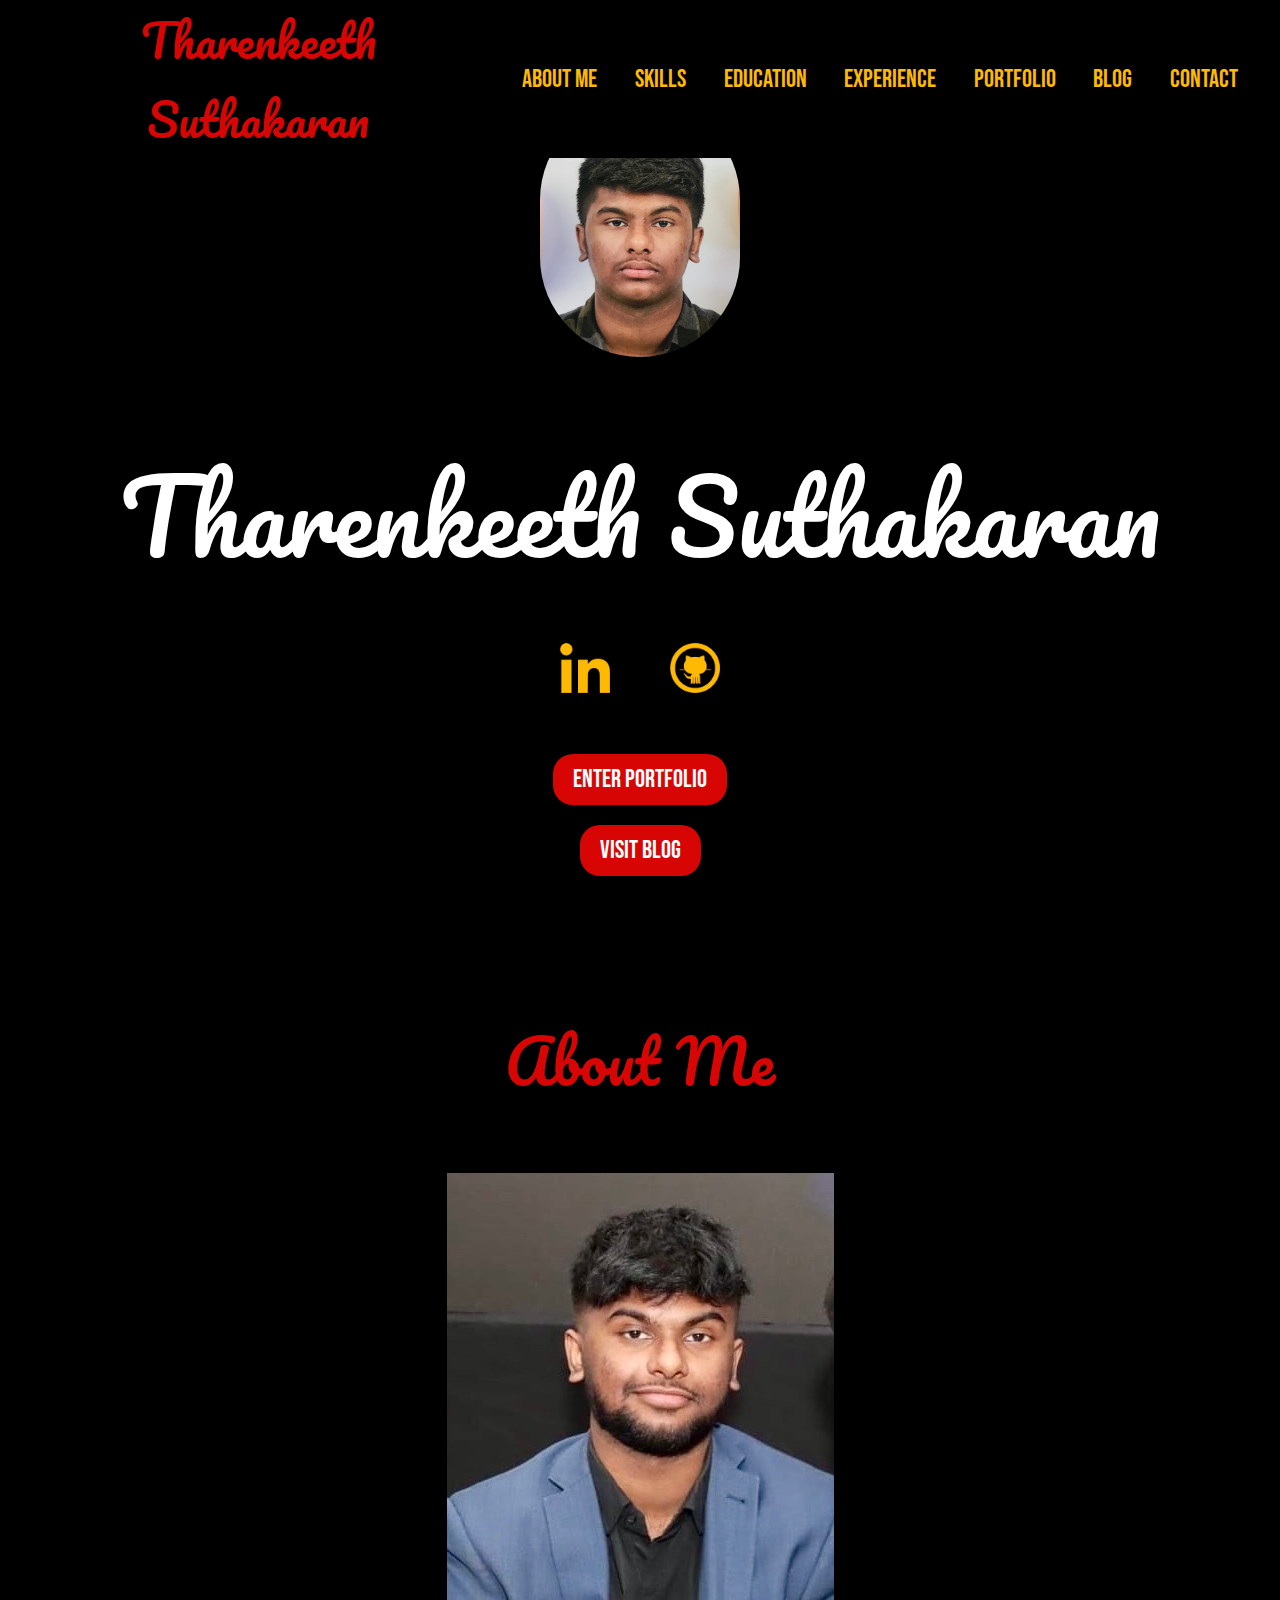
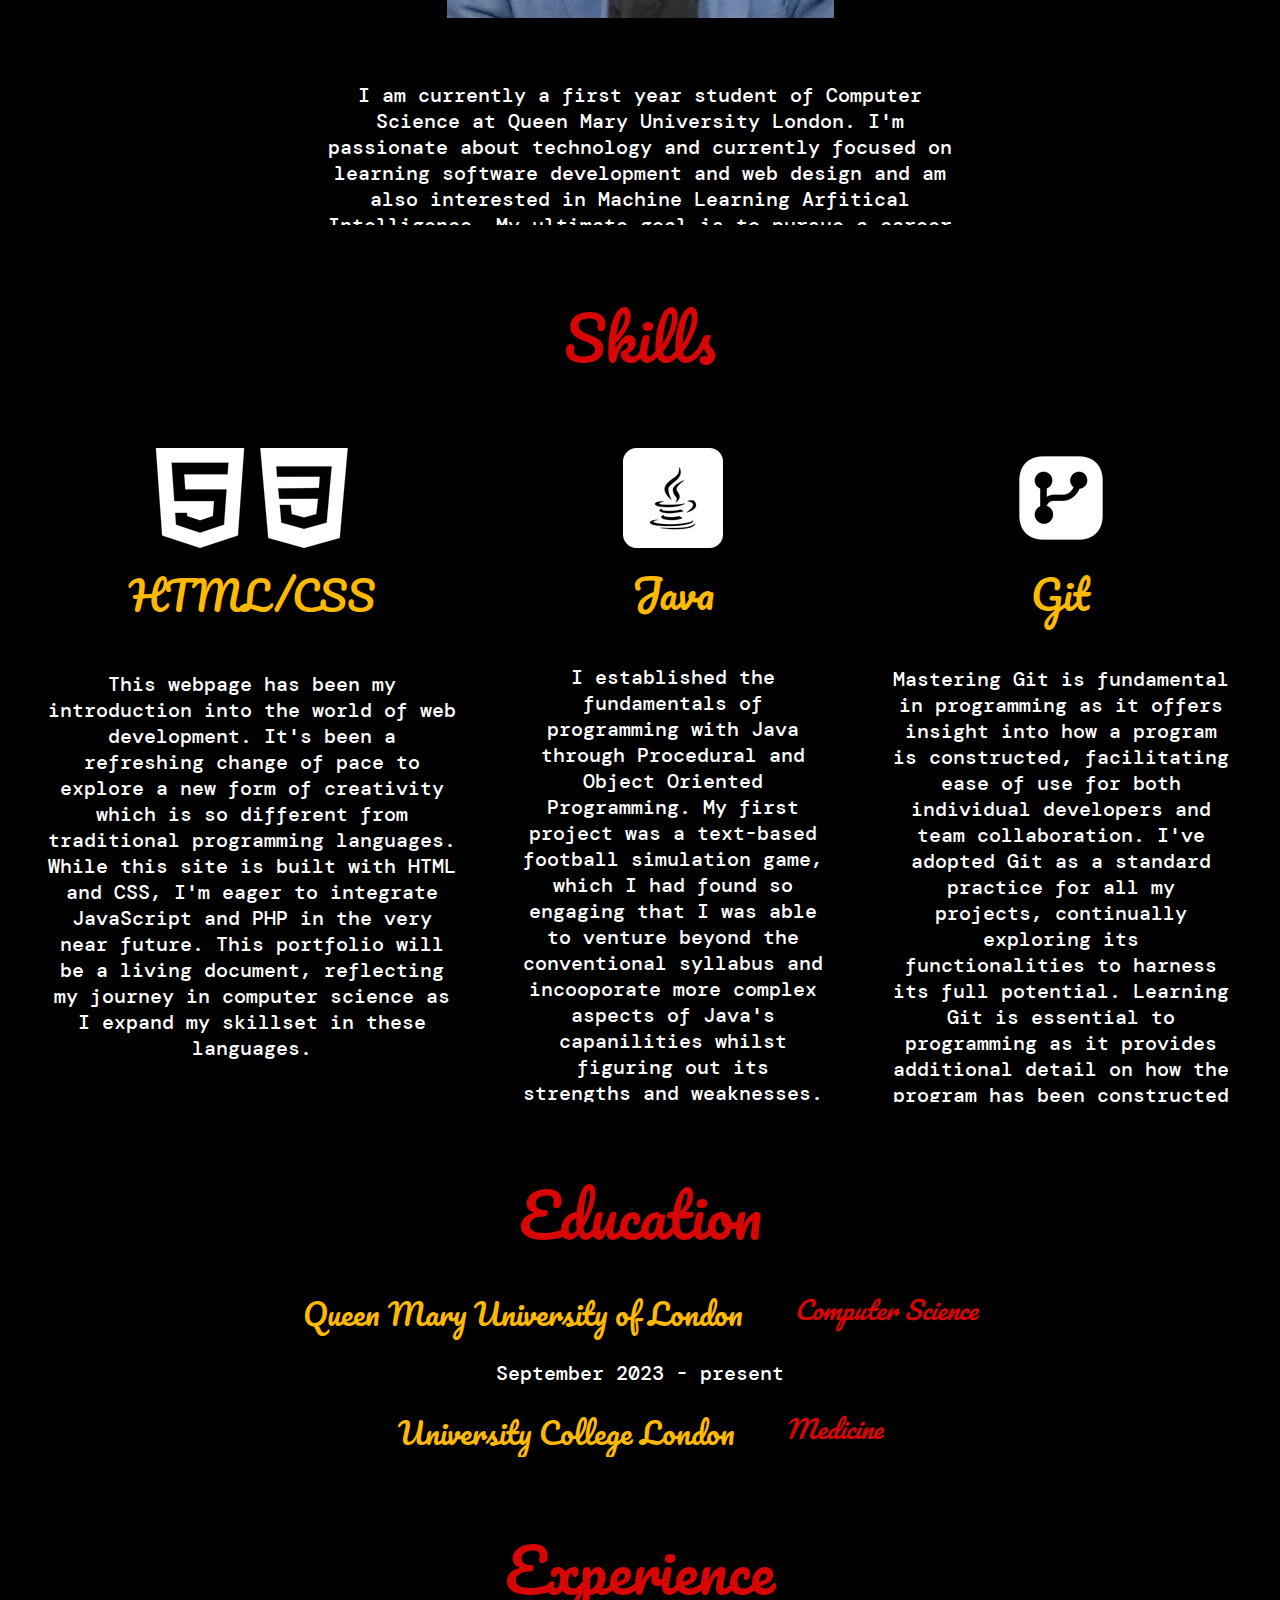
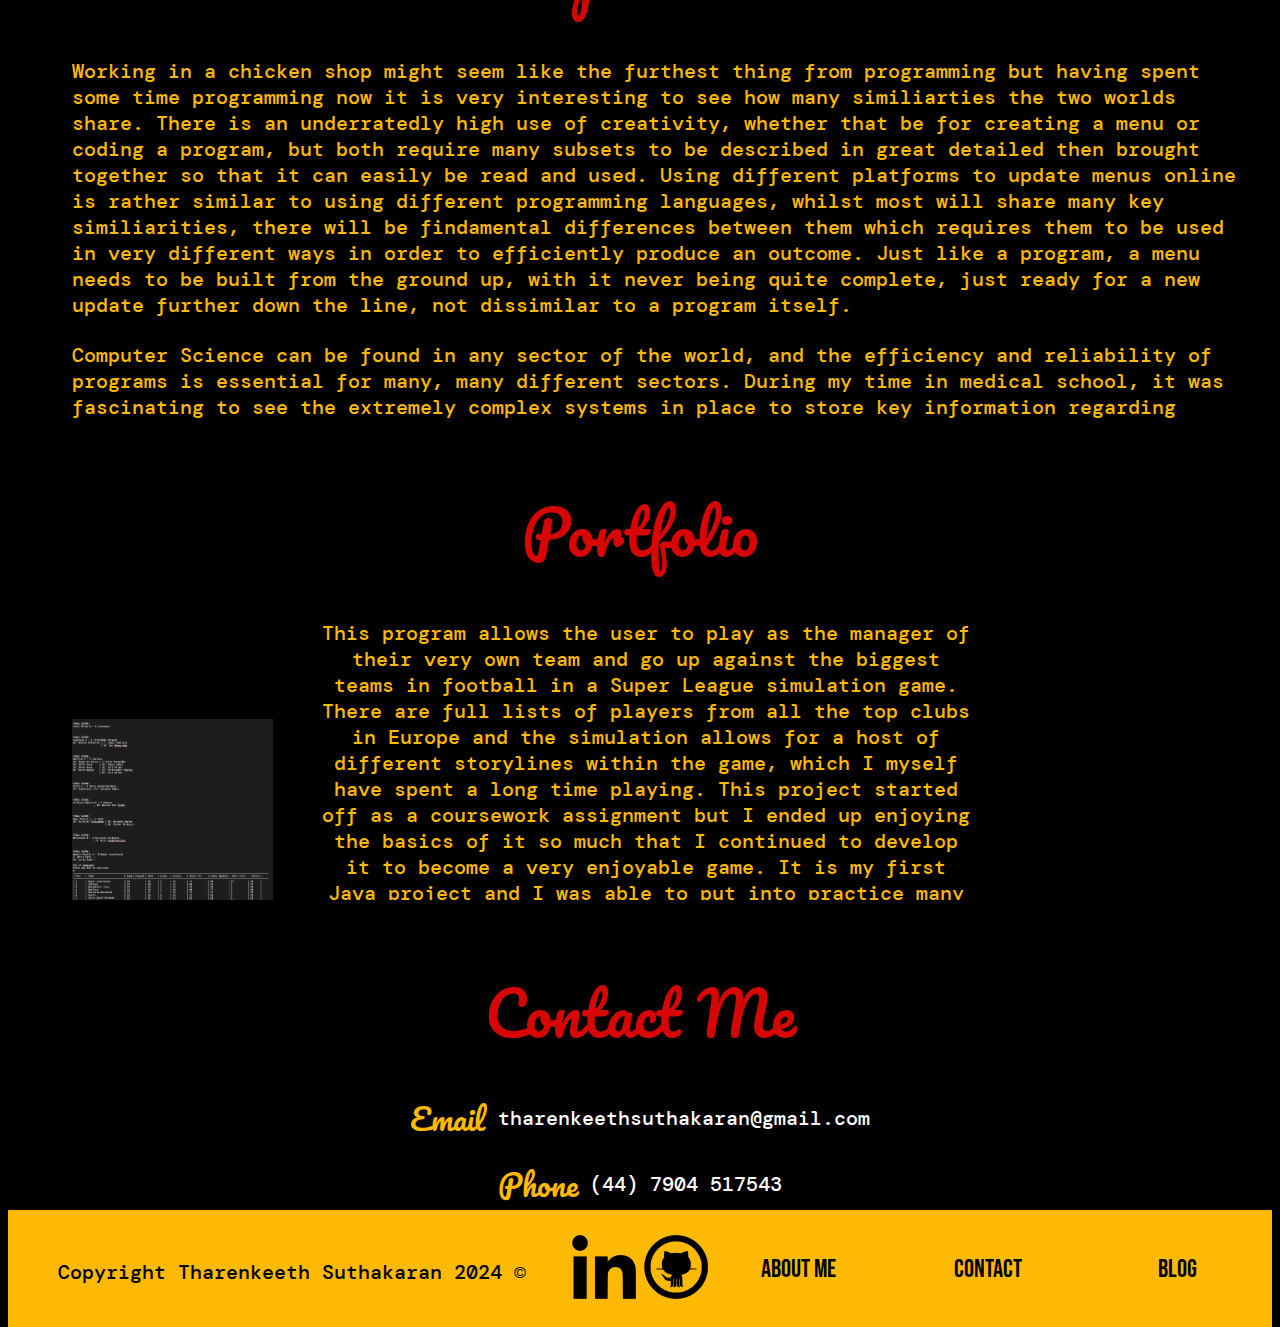
<file: index.html>
<!DOCTYPE html>
<html lang="en">
<head>
    <meta charset="UTF-8">
    <meta name="viewport" content="width=device-width, initial-scale=1.0">
    <title>Portfolio</title>
    <!-- Styles -->
    <link rel="reset" href="css/reset.css">
    <link rel="stylesheet" href="css/index.css">
    <!-- Fonts -->
    <link rel="preconnect" href="https://fonts.googleapis.com">
    <link rel="preconnect" href="https://fonts.gstatic.com" crossorigin>
    <link href="https://fonts.googleapis.com/css2?family=Bebas+Neue&family=DM+Mono:ital,wght@0,300;0,400;0,500;1,300;1,400;1,500&family=Pacifico&display=swap" rel="stylesheet">
</head>
<body>
    <header>
        <div id="navbar">
            <div id="header_name">
                <a href="#homepage"><h2>Tharenkeeth Suthakaran</h2></a>
            </div>
            <nav id="header_nav">
                <ul id="navbar_items">
                    <li><a href="#about_me">About Me</a></li>
                    <li><a href="#skills">Skills</a></li>
                    <li><a href="#education">Education</a></li>
                    <li><a href="#experience">Experience</a></li>
                    <li><a href="#portfolio">Portfolio</a></li>
                    <li><a href="blog.html">Blog</a></li>
                    <li><a href="#contact">Contact</a></li>
                </ul>
            </nav>
        </div>
    </header>
    <main>
        <article>
            <section id="home">
                <figure id="homepage">
                    <div id="main_photo">
                        <img src="images/keeth.jpeg" alt="Tharenkeeth Suthakaran">
                    </div>
                    <figcaption>
                        <h1>Tharenkeeth Suthakaran</h1>
                        <div class="socials">
                            <a href="https://linkedin.com/in/tharenkeeth-suthakaran-9981862a5"><img src="images/linkedin-yellow.png" alt="LinkedIn"></a>
                            <a href="https://github.com/tsuthakaran"><img src="images/github-yellow.png" alt="GitHub"></a>
                        </div>
                        <a id="enter_button" href="#pages">Enter Portfolio</a>
                        <a id="enter_button" href="blog.html">Visit Blog</a>
                    </figcaption>
                </figure>
            </section>
        </article>
        <article id="pages">
            <section id="about_me" class="page">
                <h3>About Me</h3>
                <div class="section_container">
                    <div id="about_me_photo">
                        <img src="images/keeth2.jpg" alt="Tharenkeeth Suthakaran">
                    </div>
                    <div id="about_me_text">
                        <p>I am currently a first year student of Computer Science at Queen Mary University London. I'm passionate about technology and currently focused on learning software development and web design and am also interested in Machine Learning Arfitical Intelligence. My ultimate goal is to pursue a career in the software industry, where I can apply my skills to contribute to innovative projects.</p>
                    </div>
                </div>
            </section>
            <section id="skills" class="page">
                <h3>Skills</h3>
                <div class="section_container">
                    <div>
                        <figure class="language_icon">
                            <img src="images/html.png" alt="HTML">
                            <img src="images/css.png" alt="CSS">
                            <figcaption>HTML/CSS</figcaption>
                        </figure>
                        <p class="language_description">
                            This webpage has been my introduction into the world of web development.  It's been a refreshing change of pace to explore a new form of creativity which is so different from traditional programming languages.  While this site is built with HTML and CSS, I'm eager to integrate JavaScript and PHP in the very near future.  This portfolio will be a living document, reflecting my journey in computer science as I expand my skillset in these languages.
                        </p>
                    </div>
                    <div>
                        <figure class="language_icon">
                            <img src="images/java.png" alt="Java">
                            <figcaption>Java</figcaption>
                        </figure>
                        <p class="language_description">
                            I established the fundamentals of programming with Java through Procedural and Object Oriented Programming. My first project was a text-based football simulation game, which I had found so engaging that I was able to venture beyond the conventional syllabus and incooporate more complex aspects of Java's capanilities whilst figuring out its strengths and weaknesses. With it being my first project without the use of any walkthrough materials, I was able to explore of the plethora of resources and was initiated to many programming communities online which I am excited to be a part of. I am currently working on a Horse Racing simulator using Java which, along with the football simluator can be viewed on by GitHub.
                        </p>
                    </div>
                    <div>
                        <figure class="language_icon">
                            <img src="images/git.png" alt="Git">
                            <figcaption>Git</figcaption>
                        </figure>
                        <p class="language_description">
                            Mastering Git is fundamental in programming as it offers insight into how a program is constructed, facilitating ease of use for both individual developers and team collaboration. I've adopted Git as a standard practice for all my projects, continually exploring its functionalities to harness its full potential. Learning Git is essential to programming as it provides additional detail on how the program has been constructed which makes it easier to use either by yourself or by members of a team in the future. I have gotten into the habit of using Git for all my main projects and am still learning about the possibilities that Git provides while using it. 
                        </p>
                    </div>
                </div>
            </section>
            <section id="education" class="page">
                <h3>Education</h3>
                <div class="section_container">
                    <div class="university">
                        <div class="course">
                            <h4>Queen Mary University of London</h5>
                            <h5>Computer Science</h5>
                        </div>
                        <div class="studied">
                            <p>September 2023 - present</p>
                        </div>
                    </div>
                    <div class="university">
                        <div class="course">
                            <h4>University College London</h5>
                            <h5>Medicine</h5>
                        </div>
                        <div class="studied">
                            <p>September 2020 - September 2022</p>
                        </div>
                    </div>
                </div>
            </section>
            <section id="experience" class="page">
                <h3>Experience</h3>
                <div class="section_container">
                    <ul>
                        <li class="experience_description">Working in a chicken shop might seem like the furthest thing from programming but having spent some time programming now it is very interesting to see how many similiarties the two worlds share. There is an underratedly high use of creativity, whether that be for creating a menu or coding a program, but both require many subsets to be described in great detailed then brought together so that it can easily be read and used. Using different platforms to update menus online is rather similar to using different programming languages, whilst most will share many key similiarities, there will be findamental differences between them which requires them to be used in very different ways in order to efficiently produce an outcome. Just like a program, a menu needs to be built from the ground up, with it never being quite complete, just ready for a new update further down the line, not dissimilar to a program itself. </li>
                        <li class="experience_description">Computer Science can be found in any sector of the world, and the efficiency and reliability of programs is essential for many, many different sectors. During my time in medical school, it was fascinating to see the extremely complex systems in place to store key information regarding patients and their treatment, as well as how it must not only be shared among different healthcare professionals with ease, but also must be secure in order to ensure that confidentiality rules were met. The different systems needed to be used by a range of different people, of all backgrounds and ages, meaning that it was essential for them to be accessible to all, and seeing the intricate ways of how this was accomplished, along with the amount of help it was able to provide staff and patients, showed me how a successful product needs to be designed, which is integral to the practice of Computer Science. </li>
                    </ul>
                </div>
            </section>
            <section id="portfolio" class="page">
                <h3>Portfolio</h3>
                <figure class="project">
                    <img src="images/fantasyfootball.png">
                    <figcaption>This program allows the user to play as the manager of their very own team and go up against the biggest teams in football in a Super League simulation game. There are full lists of players from all the top clubs in Europe and the simulation allows for a host of different storylines within the game, which I myself have spent a long time playing. This project started off as a coursework assignment but I ended up enjoying the basics of it so much that I continued to develop it to become a very enjoyable game. It is my first Java project and I was able to put into practice many of the core principles of Procedural Programing. <a id="enter_button" href="https://github.com/tsuthakaran/FANTASYFOOTBALL">View Project</a></figcaption>
                </figure>
            </section>
            <section id="contact" class="page">
                <h3>Contact Me</h3>
                <div class="section_container">
                        <div class="contact_details">
                            <h4>Email</h4><p>tharenkeethsuthakaran@gmail.com<p>
                        </div>
                        <div class="contact_details"> 
                            <h4>Phone</h4><p>(44) 7904 517543<p>
                        </div>
                </div>
            </section>
        </article>
    </main>
    <footer>
        <div id="footer_container">
            <div>
                <p>Copyright Tharenkeeth Suthakaran 2024 ©</p>
            </div>
            <aside id="footer_external_links">
                <a href="https://linkedin.com/in/tharenkeeth-suthakaran-9981862a5"><img src="images/linkedin-black.png" alt="LinkedIn"></a>
                <a href="https://github.com/tsuthakaran"><img src="images/github-black.png" alt="GitHub"></a>
            </aside>
            <div id="footer_links">
                    <div>
                        <a href="#about_me">About Me</a>
                    </div>
                    <div>
                            <a href="#contact">Contact</a>
                    </div>
                    <div>
                        <a href="#blog">Blog</a>
                    </div>
            </div>
        </div>
    </footer>
</body>

<!-- 
    Make sure all links work
    Make sure the POST stuff is linked to the correct place
    Try and see if the sections can be made into different grid/flex
    Check with the markscheme that all is ticked off
-->
</file>
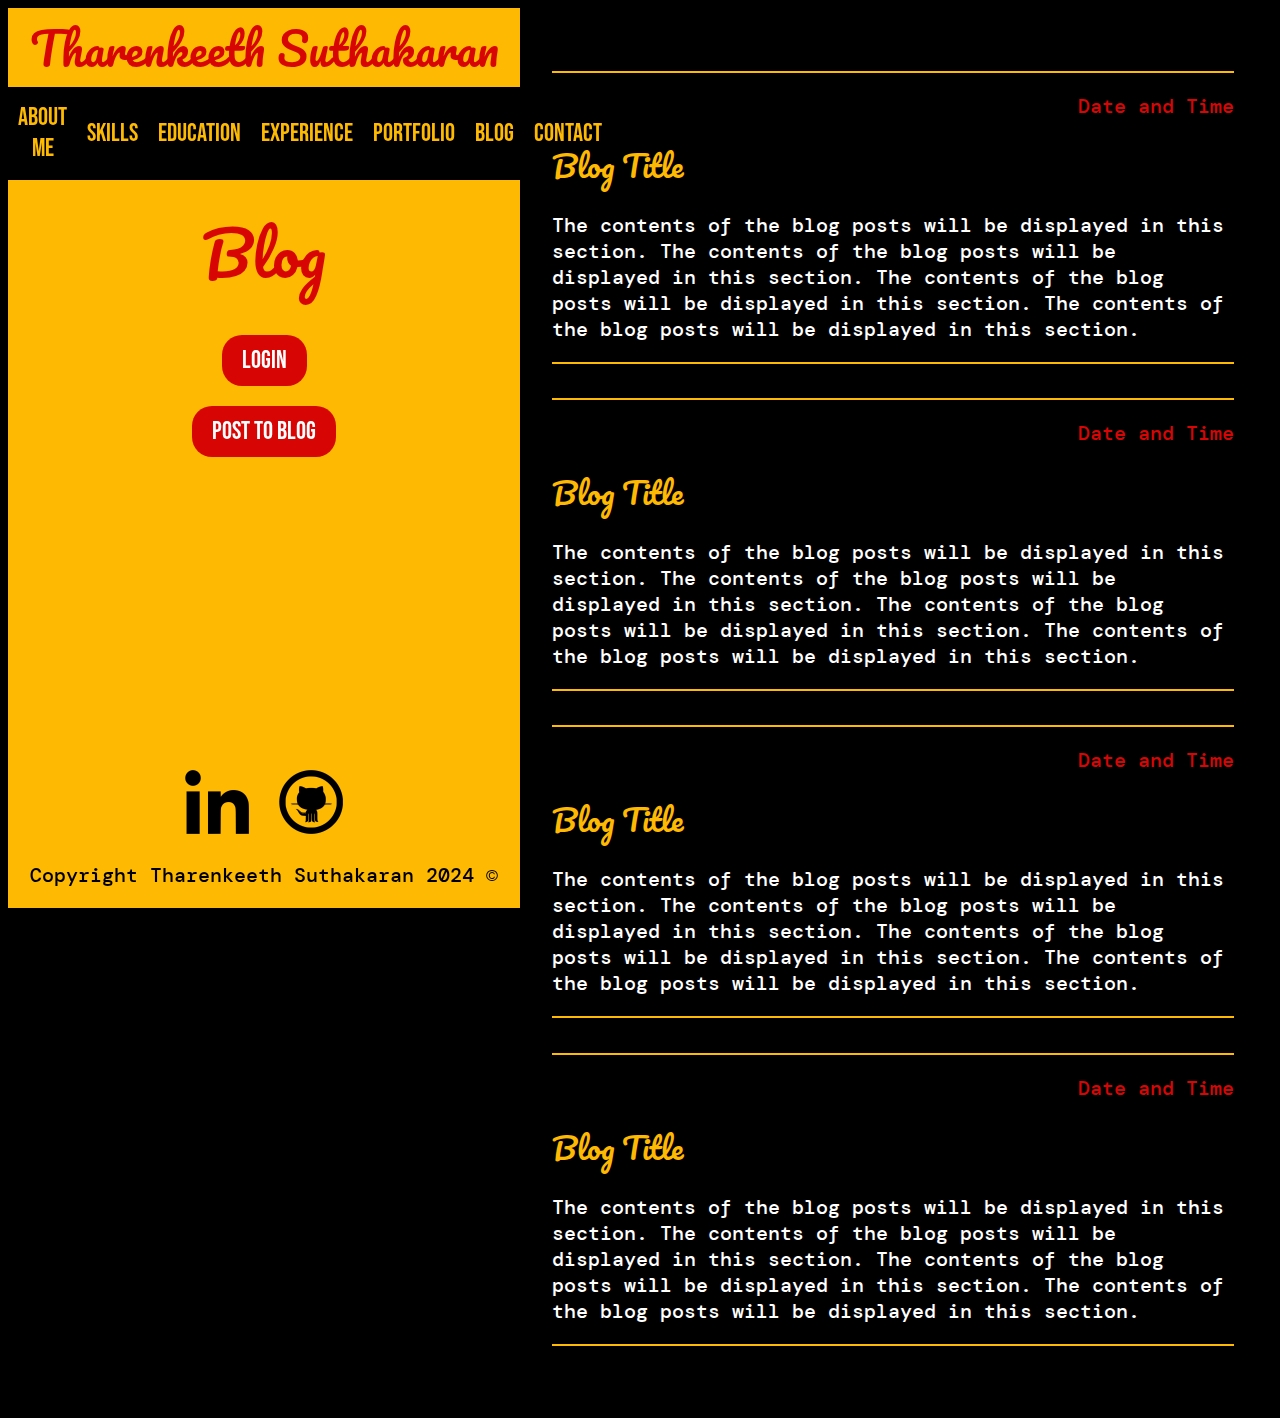
<file: blog.html>
<!DOCTYPE html>
<html lang="en">
<head>
    <meta charset="UTF-8">
    <meta name="viewport" content="width=device-width, initial-scale=1.0">
    <title>Portfolio</title>
    <!-- Styles -->
    <link rel="reset" href="css/reset.css">
    <link rel="stylesheet" href="css/index.css">
    <link rel="stylesheet" href="css/blog.css">
    <!-- Fonts -->
    <link rel="preconnect" href="https://fonts.googleapis.com">
    <link rel="preconnect" href="https://fonts.gstatic.com" crossorigin>
    <link href="https://fonts.googleapis.com/css2?family=Bebas+Neue&family=DM+Mono:ital,wght@0,300;0,400;0,500;1,300;1,400;1,500&family=Pacifico&display=swap" rel="stylesheet">
</head>
<body>
    <header id="sidebar">
        <div id="logo">
            <a href="index.html#homepage"><h2>Tharenkeeth Suthakaran</h2></a>
        </div>
        <nav id="header_nav">
            <ul id="navbar_items">
                <li><a href="index.html#about_me">About Me</a></li>
                <li><a href="index.html#skills">Skills</a></li>
                <li><a href="index.html#education">Education</a></li>
                <li><a href="index.html#experience">Experience</a></li>
                <li><a href="index.html#portfolio">Portfolio</a></li>
                <li><a href="blog.html">Blog</a></li>
                <li><a href="index.html#contact">Contact</a></li>
            </ul>
        </nav>
        <div id="blogbar">
            <h3>Blog</h3>
            <div id="buttons">
                <a id="enter_button" href="login.html">Login</a>
                <a id="enter_button" href="post.html">Post to Blog</a>
            </div>
            <div id="footer">
                <div id="footer_links">
                    <a href="https://linkedin.com/in/tharenkeeth-suthakaran-9981862a5"><img src="images/linkedin-black.png" alt="LinkedIn"></a>
                    <a href="https://github.com/tsuthakaran"><img src="images/github-black.png" alt="GitHub"></a>
                </div>
                <div id="copyright">
                    <p>Copyright Tharenkeeth Suthakaran 2024 ©</p>
                </div>
            </div>
        </div>
    </header>
    <main id="blog_container">
        <div>
            <div class="blog_post" >
                <p class="time">Date and Time</p>
                <h4>Blog Title</h4>
                <p>The contents of the blog posts will be displayed in this section. The contents of the blog posts will be displayed in this section. The contents of the blog posts will be displayed in this section. The contents of the blog posts will be displayed in this section.</p>
            </div>
            <div class="blog_post">
                <p class="time">Date and Time</p>
                <h4>Blog Title</h4>
                <p>The contents of the blog posts will be displayed in this section. The contents of the blog posts will be displayed in this section. The contents of the blog posts will be displayed in this section. The contents of the blog posts will be displayed in this section.</p>
            </div>
            <div class="blog_post" >
                <p class="time">Date and Time</p>
                <h4>Blog Title</h4>
                <p>The contents of the blog posts will be displayed in this section. The contents of the blog posts will be displayed in this section. The contents of the blog posts will be displayed in this section. The contents of the blog posts will be displayed in this section.</p>
            </div>
            <div class="blog_post" >
                <p class="time">Date and Time</p>
                <h4>Blog Title</h4>
                <p>The contents of the blog posts will be displayed in this section. The contents of the blog posts will be displayed in this section. The contents of the blog posts will be displayed in this section. The contents of the blog posts will be displayed in this section.</p>
            </div>
        </div>
    </main>
</body>
</file>
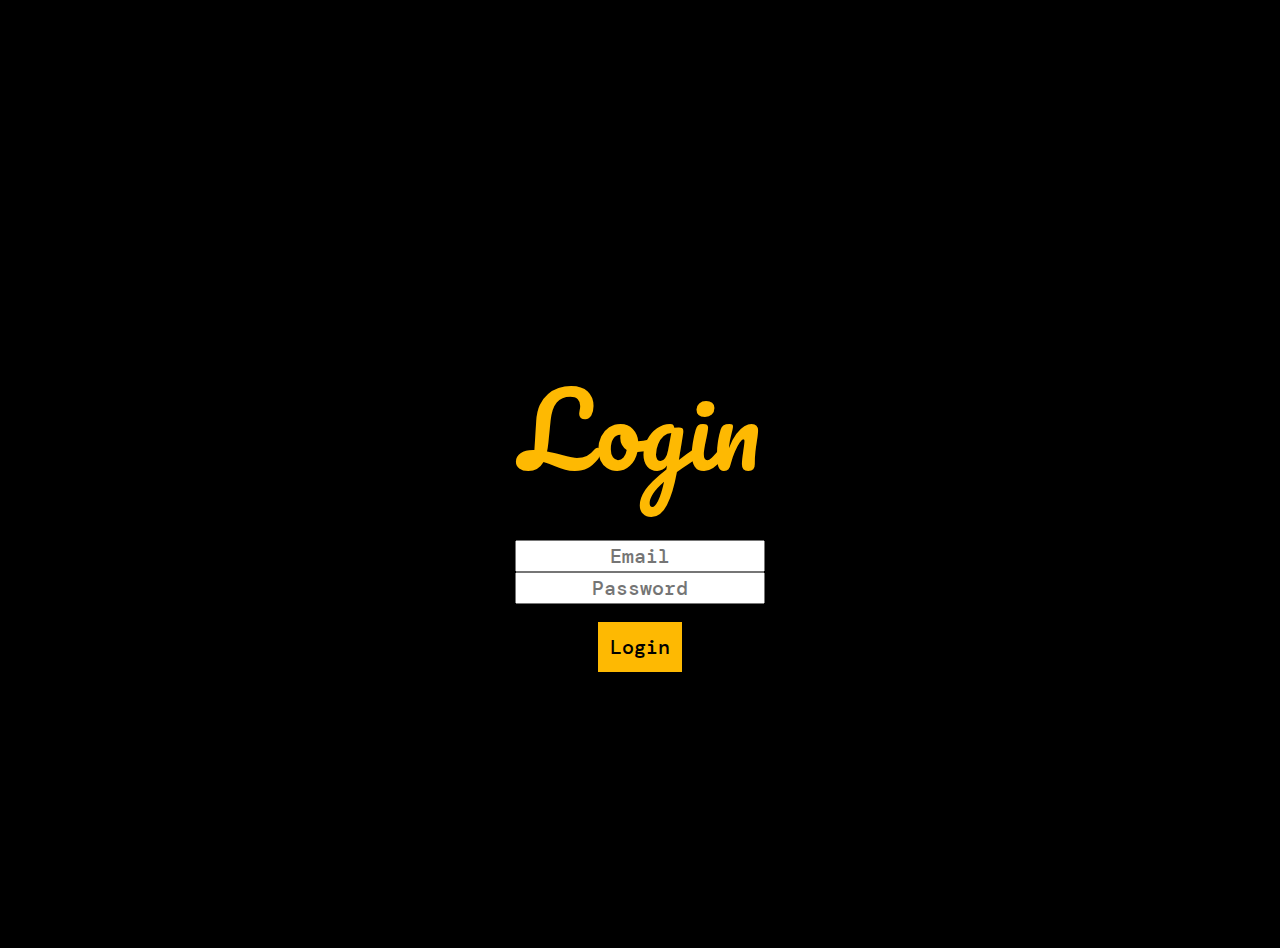
<file: login.html>
<!DOCTYPE html>
<html lang="en">
<head>
    <meta charset="UTF-8">
    <meta name="viewport" content="width=device-width, initial-scale=1.0">
    <title>Portfolio</title>
    <!-- Styles -->
    <link rel="reset" href="css/reset.css">
    <link rel="stylesheet" href="css/index.css">
    <link rel="stylesheet" href="css/login.css">
    <!-- Fonts -->
    <link rel="preconnect" href="https://fonts.googleapis.com">
    <link rel="preconnect" href="https://fonts.gstatic.com" crossorigin>
    <link href="https://fonts.googleapis.com/css2?family=Bebas+Neue&family=DM+Mono:ital,wght@0,300;0,400;0,500;1,300;1,400;1,500&family=Pacifico&display=swap" rel="stylesheet">
</head>
<body>
    <main>
        <div id="login_container">
            <div id="title">
                <h1>Login</h1>
            </div>
            <div>
                <form method="post">  
                    <div id="details">
                        <input type="email" id="username" name="username" placeholder="Email" required>
                        <input type="password" id="password" name="password" placeholder="Password" required>
                    </div>
                    <div id="button">
                        <button type="submit">Login</button>
                    </div>
                </form>
            </div>
        </div>
    </main>
</body>
</file>
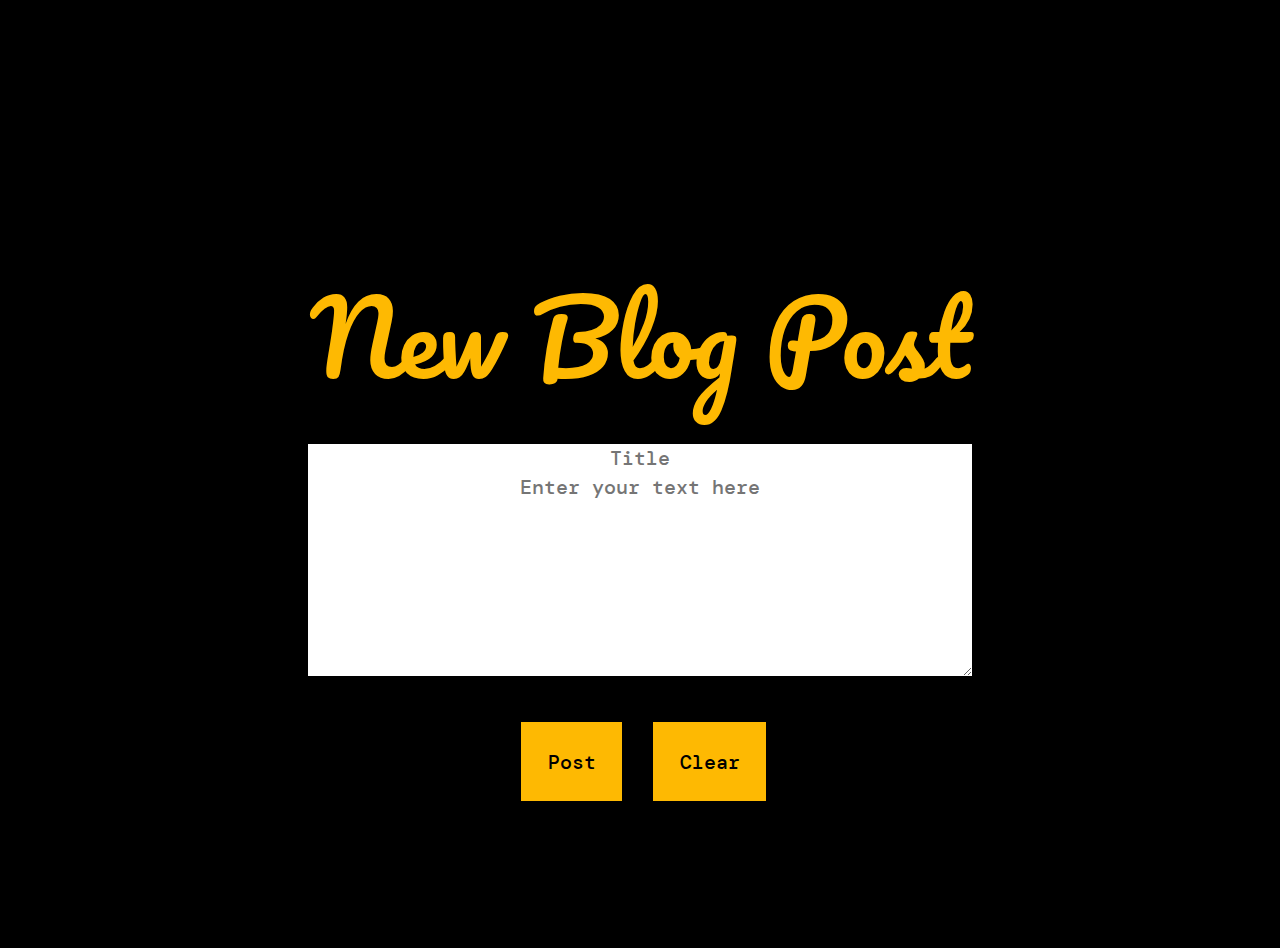
<file: post.html>
<!DOCTYPE html>
<html lang="en">
<head>
    <meta charset="UTF-8">
    <meta name="viewport" content="width=device-width, initial-scale=1.0">
    <title>Portfolio</title>
    <!-- Styles -->
    <link rel="reset" href="css/reset.css">
    <link rel="stylesheet" href="css/index.css">
    <link rel="stylesheet" href="css/post.css">
    <!-- Fonts -->
    <link rel="preconnect" href="https://fonts.googleapis.com">
    <link rel="preconnect" href="https://fonts.gstatic.com" crossorigin>
    <link href="https://fonts.googleapis.com/css2?family=Bebas+Neue&family=DM+Mono:ital,wght@0,300;0,400;0,500;1,300;1,400;1,500&family=Pacifico&display=swap" rel="stylesheet">
</head>
<body>
    <main>
        <div id="login_container">
            <div id="title">
                <h1>New Blog Post</h1>
            </div>
            <div>
                <form method="post">  
                    <div id="blog_entry">
                        <input type="text" id="blog_title" name="blog_title" placeholder="Title" required>
                        <textarea id="blog_content" name="blog_content" placeholder="Enter your text here" required></textarea>
                    </div>
                    <div id="button_row">
                        <div class="button">
                            <button type="submit">Post</button>
                        </div>
                        <div class="button">
                            <button type="reset">Clear</button>
                        </div>
                    </div>
                </form>
            </div>
        </div>
    </main>
</body>
</file>
<file: css/index.css>
body {
    background-color: black;
    color: var(--title-color);
    margin-bottom: 0;
}

:root {
    --primary-color: #d80505;
    --secondary-color: #feb902; 
    --background-color: #000000; 
    --title-color: #ffffff;  
}

img {    
    max-width: 200px;
    height: auto;
}

a {
    text-decoration: none;
}

h1 {
    font-family: "Pacifico", cursive;
    font-weight: 400;
    font-style: normal;
    font-size: 100px;
    color: var(--title-color);
    margin-bottom: 20px;
}

h2 {
    font-family: "Pacifico", cursive;
    font-weight: 400;
    font-style: normal;
    font-size: 45px;
    margin: 0;
    color: var(--primary-color);
}

h3 {
    text-align: center;
    background-color: black;
    padding: 20px;
    color: var(--primary-color);
    font-family: "Pacifico", cursive;
    font-weight: 400;
    font-style: normal;
    font-size: 60px;
    margin: 0;
    border: 0;
}

h4 {
    font-family: "Pacifico", cursive;
    font-weight: 400;
    font-style: normal;
    font-size: 30px;
    color: var(--secondary-color);
    margin: 0;
    padding: 2%;
}

h5 {
    font-family: "Pacifico", cursive;
    font-weight: 400;
    font-style: italic;
    font-size: 25px;
    color: var(--primary-color);
    margin: 0;
    padding: 2%;
}

figcaption {
    font-family: "Pacifico", cursive;
    font-weight: 400;
    font-style: normal;
    font-size: 40px;
    color: var(--secondary-color);
}

p {
    font-family: "DM Mono", monospace;
    font-weight: 500;
    font-style: normal;
    font-size: 20px;
}

#navbar {
    display: flex;
    justify-content: space-between;
    width: 100%;
    position: fixed;
    background-color: var(--background-color);
    top: 0;
}

#header_name {
    width: 35%;
    text-align: center;
    padding-left: 4cqmin;
    padding-right: 20px;
}

#header_nav {
    display: flex;
    width: 65%;
    justify-content: space-between;
}

#navbar_items {
    display: flex;
    justify-content: space-between;
    width: 100%;
    text-align: center;
    padding-left: 20px;
    padding-right: 40px;
}

#navbar_items li {
    list-style-type: none;
    margin: 0 10px;
    align-items: center;    
    display: flex;
}

#navbar_items li a {
    font-family: "Bebas Neue", sans-serif;
    font-weight: 400;
    font-style: normal;
    font-size: 25px;
    color: var(--secondary-color);
}

main {
    padding-top: 40px;
    display: flex;
    flex-direction: column;
}

#pages {
    display: flex;
    flex-direction: column;
}

.page {
    padding-top: 40px;
    overflow: scroll;
}


#home {
    height: 100vh;
    display:grid;
    align-content: center;
}

#homepage {
    text-align: center;
    display: flex;
    flex-direction: column;
}

#main_photo img {
    border-radius: 250px;
}

figcaption {
    text-align: center;
    display: flex;
    flex-direction: column;
}

.socials {
    display: flex;
    justify-content: center;
    width: 100%;
    padding: 0;
    padding-bottom: 2%;
}

.socials a img {
    max-width: 50px;
    height: auto;
    border-radius: 0%;
    padding: 20px;
    padding-left: 30px;
    padding-right: 30px;
}

#enter_button {
    color: var(--title-color);
    background-color: var(--primary-color);
    font-family: "Bebas Neue", sans-serif;
    font-weight: 400;
    font-style: normal;
    font-size: 25px;
    border-radius: 20px;
    padding: 10px 20px;
    align-self: center;
    margin-bottom: 20px;
}

.page {
    background-color: var(--background-color);
}

section {
    height: 93vh;
    padding: 0;
}

.section_container {
    display: flex;
    justify-content: center;
    align-items: center;
}

#about_me .section_container {
    flex-direction: column;
}

.section_container div {
    width: 100%;
    height: 100%;
}

#about_me_photo {
    text-align: center;
}

#about_me_photo img {
    max-width: 400px;
    height: auto;
    padding: 40px;
}

#about_me_text {
    width: 50%;
    display: flex;
    align-items: center;
    text-align: center;
}

#skills .section_container {
    display: grid;
    grid-template-columns: repeat(3, auto);
    grid-template-rows: repeat(2, auto);
    column-gap: 5%;
    padding: 3%;
}

.language_icon {
    width: 100%;
    margin: 0;
    text-align: center;
}
.language_icon figcaption {
    padding: 5%;
    padding-top: 2%;
}

.language_description {
    text-align: center;
}

#education {
    height: 35vh;
}

#experience {
    height: 58vh;
}

#education .section_container {
    flex-direction: column;
    justify-content: center;
    align-items: center;
}

.university {
    display: flex;
    flex-direction: column;
}

.course {
    display: flex;
    flex-direction: row;
    justify-content: center;
}

.course h4, .course h5 {
    padding-bottom: 0;
    padding-top: 0;
}

.studied p {
    text-align: center;
}

#experience .section_container{
    flex-direction: column;
    justify-content: center;
    align-items: center;
}

.experience_description, .project figcaption {
    font-family: "DM Mono", monospace;
    font-weight: 500;
    font-style: normal;
    font-size: 20px;
    color: var(--secondary-color);
    list-style: none;
    padding: 2%;
    padding-top: 0;
}

#portfolio {
    height: 49vh;
}

.project {
    display: flex;
    flex-direction: row;
    justify-content: space-between;
    align-items: center;
}

.project img {
    max-width: 17%;
    height: auto;
    padding: 2%;
    left: 0;
}

.project figcaption {
    text-align: center;
    padding: 2;
    width: 80%;
    padding-right: 22%;
}

.project figcaption a {
    margin: 2%;
}

#contact {
    height: 30vh;
}

#contact .section_container {
    flex-direction: column;
    justify-content: center;
    align-items: center;
}

.contact_details {
    display: flex;
    flex-direction: row;
    justify-content: center;
    align-items: center;
    padding: 0;
    margin: 0;
    height: auto;
}

.contact_details h4 {
    padding: 0;
    padding-right: 1%;
    margin: 0;
}

footer {
    height: 13vh;
    background-color: var(--secondary-color);
    color: var(--background-color);
}

#footer_container {
    display: flex;
    flex-direction: row;
    align-items: center;
    height: 100%;
}

#footer_container div {
    width: 50%;
    text-align: center;
    height: 50%;
}

#footer_external_links {
    display: flex;
    flex-direction: row;
    justify-content: center;
}

#footer_external_links a {
    padding-left: 3%;
    padding-right: 3%;
}

#footer_links {
    display: flex;
    flex-direction: row;
    justify-content: center;
    align-items: center;
    width: 100%;
    padding: 0;
    margin: 0;
}

#footer_links a {
    color: var(--background-color);
    font-family: "Bebas Neue", sans-serif;
    font-weight: 400;
    font-style: normal;
    font-size: 25px;
}
</file>
<file: css/blog.css>
:root {
    --primary-color: #d80505;
    --secondary-color: #feb902; 
    --background-color: #000000; 
    --title-color: #ffffff;  
}

#sidebar {
    height: 100%;
    width: 40%;
    position: fixed;
    background-color: var(--secondary-color);
}

#logo a h2 {
    text-align: center;
    background-color: var(--secondary-color);
}

#header_nav {
    color: var(--secondary-color);
    width: 100%;
}

#navbar_items {
    padding: 0;
    background-color: var(--background-color);
    padding-top: 3%;
    padding-bottom: 3%;
    margin: 0;
}

#navbar_items li a {
    color: var(--secondary-color);
}

#blogbar {
    height: 100%;
}

#blogbar h3 {
    background-color: var(--secondary-color);
}

#buttons {
    display: flex;
    flex-direction: column;
    justify-content: center;
}

#buttons a {
    margin: 2%;
}

#footer {
    display: flex;
    flex-direction: column;
    align-items: center;
    height: auto;
    width: 100%;
    bottom: 0;
    position: absolute
}

#footer_links {
    display: flex;
    flex-direction: row;
    justify-content: center;
    align-items: center;
    width: 100%;
    padding: 0;
    margin: 0;
}

#footer_links a {
    padding-left: 3%;
    padding-right: 3%;

}

#copyright {
    width: 100%;
    color: var(--background-color);
    text-align: center;
}


#blog_container {
    margin-left: 40%;
    padding: 3%;
    padding-top: 5%;
} 

.blog_post {
    margin-bottom: 5%;
    border-top: var(--secondary-color) solid 2px;
    border-bottom: var(--secondary-color) solid 2px;

}

h4 {
    padding: 0;
}

.time {
    color: var(--primary-color);
    text-align: end;
}
</file>
<file: css/login.css>
main {
    display: flex;
    justify-content: center;
    align-items: center;
    height: 100dvh;
}

:root {
    --primary-color: #d80505;
    --secondary-color: #feb902; 
    --background-color: #000000; 
    --title-color: #ffffff;  
}

#login_container {
    width: 50%;
    height: 35%;
    display: flex;
    flex-direction: column;
    align-items: center;
}

form {
    display: flex;
    flex-direction: column;
    align-items: center;
}

#title h1 {
    margin: 0;
    margin-bottom: 10%;
    color: var(--secondary-color)
}

#details {
    display: flex;
    flex-direction: column;
}

input {
    text-align: center;
    font-family: "DM Mono", monospace;
    font-weight: 500;
    font-style: normal;
    font-size: 20px;
}

#button {
    padding: 5%;
    display: flex;
    justify-content: center;
}

button {
    margin: 10%;
    padding: 20%;
    font-family: "DM Mono", monospace;
    font-weight: 500;
    font-style: normal;
    font-size: 20px;
    background-color: var(--secondary-color);
    border: 0;
}
</file>
<file: css/post.css>
main {
    height: 100dvh;
    display: flex;
    justify-content: center;
    align-items: center;
}

:root {
    --primary-color: #d80505;
    --secondary-color: #feb902; 
    --background-color: #000000; 
    --title-color: #ffffff;  
}

#login_container {
    display: flex;
    flex-direction: column;
}

h1 {
    color: var(--secondary-color);
}

form {
    display: flex;
    flex-direction: column;
    align-items: center;
    justify-content: center;
}

#blog_entry {
    display: flex;
    flex-direction: column;
    align-items: center;
    justify-content: center;
    width: 100%;
}

input, textarea {
    text-align: center;
    font-family: "DM Mono", monospace;
    font-weight: 500;
    font-style: normal;
    font-size: 20px;
    width: 100%;
    border: 0;

}

textarea {
    height: 200px;
}

#button_row {
    padding: 0;
    padding-top: 5%;
    display: flex;
    flex-direction: row;
    justify-content: center;
    align-items: center;
    width: 100%;
}

.button {
    width: 20%;
}

button {
    margin: 10%;
    padding: 20%;
    font-family: "DM Mono", monospace;
    font-weight: 500;
    font-style: normal;
    font-size: 20px;
    background-color: var(--secondary-color);
    border: 0;
}
</file>
